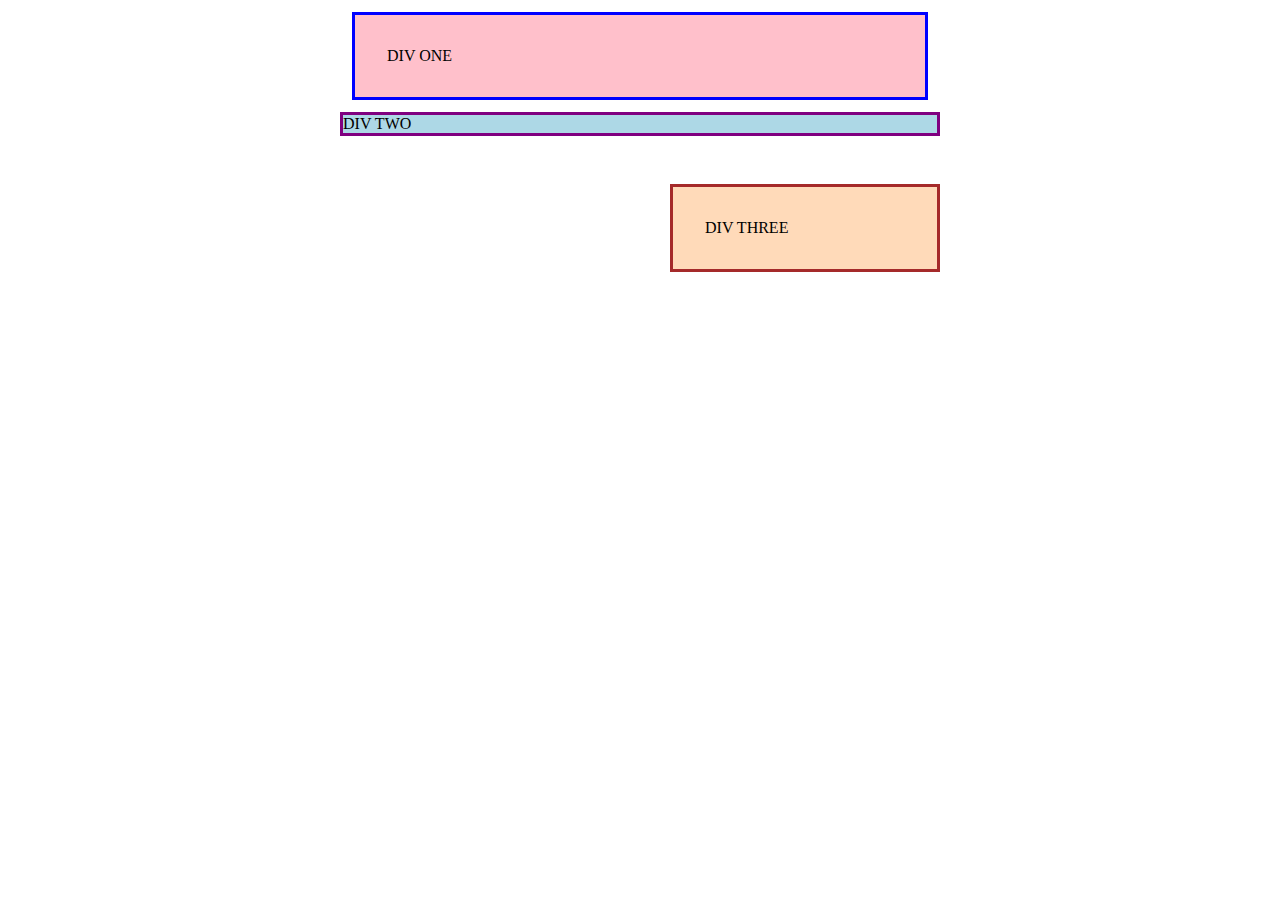
<file: margin-and-padding-1/index.html>
<!DOCTYPE html>
<html lang="en">
  <head>
    <meta charset="UTF-8">
    <meta http-equiv="X-UA-Compatible" content="IE=edge">
    <meta name="viewport" content="width=device-width, initial-scale=1.0">
    <title>Margin and Padding exercise</title>
    <link rel="stylesheet" href="style.css">
  </head>
  <body>
    <div class="one">
      DIV ONE
    </div>
    <div class="two">
      DIV TWO
    </div>
    <div class="three">
      DIV THREE
    </div>
  </body>
</html>
</file>
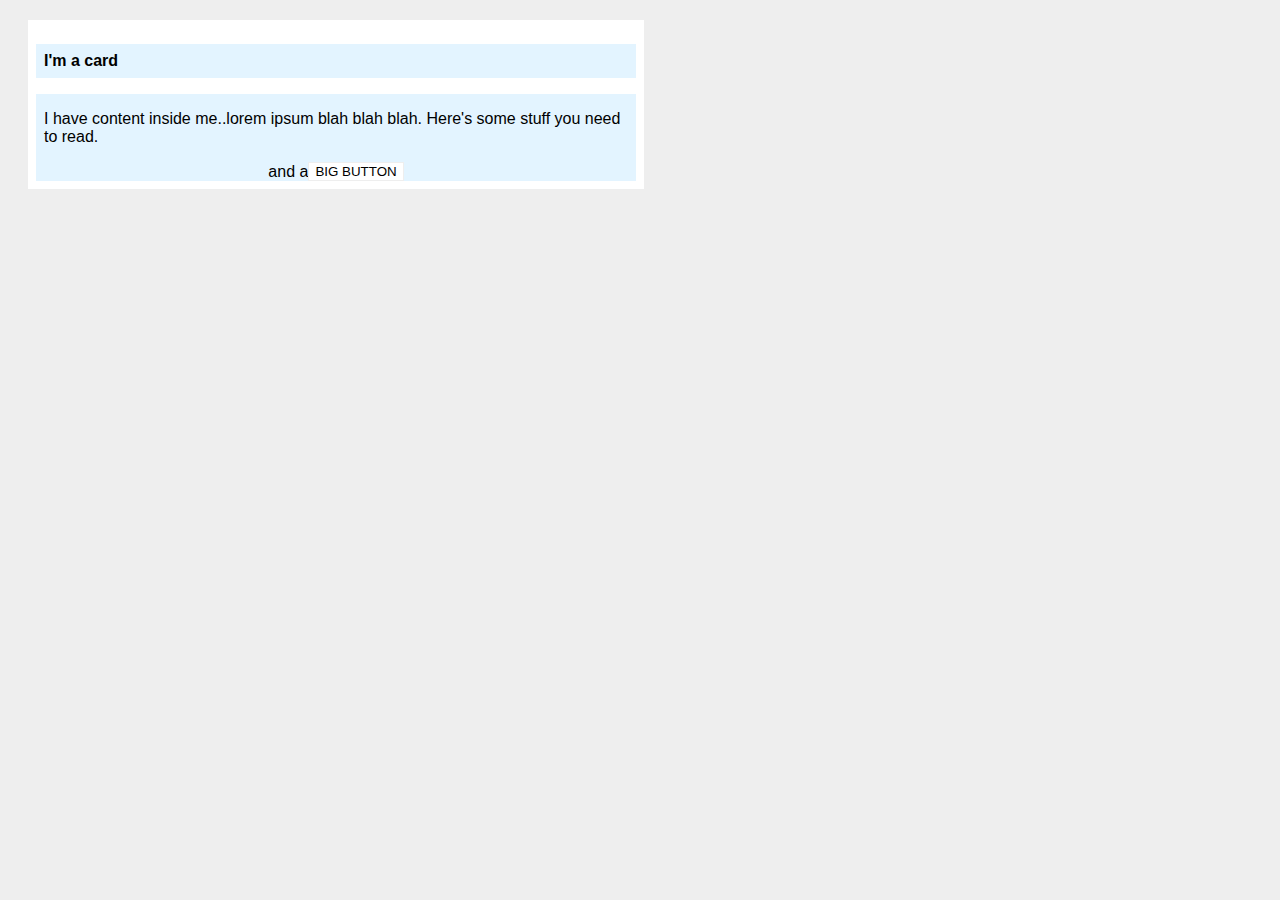
<file: margin-and-padding-2/index.html>
<!DOCTYPE html>
<html lang="en">
  <head>
    <meta charset="UTF-8">
    <meta http-equiv="X-UA-Compatible" content="IE=edge">
    <meta name="viewport" content="width=device-width, initial-scale=1.0">
    <title>Margin and Padding exercise 2</title>
    <link rel="stylesheet" href="style.css">
  </head>
  <body>
    <div class="card">
      <h3 class="title">I'm a card</h1>
      <div class="content">I have content inside me..lorem ipsum blah blah blah. Here's some stuff you need to read.</div>
      <div class="button-container">and a <button>BIG BUTTON</button></div>
    </div>
  </body>
</html>
</file>
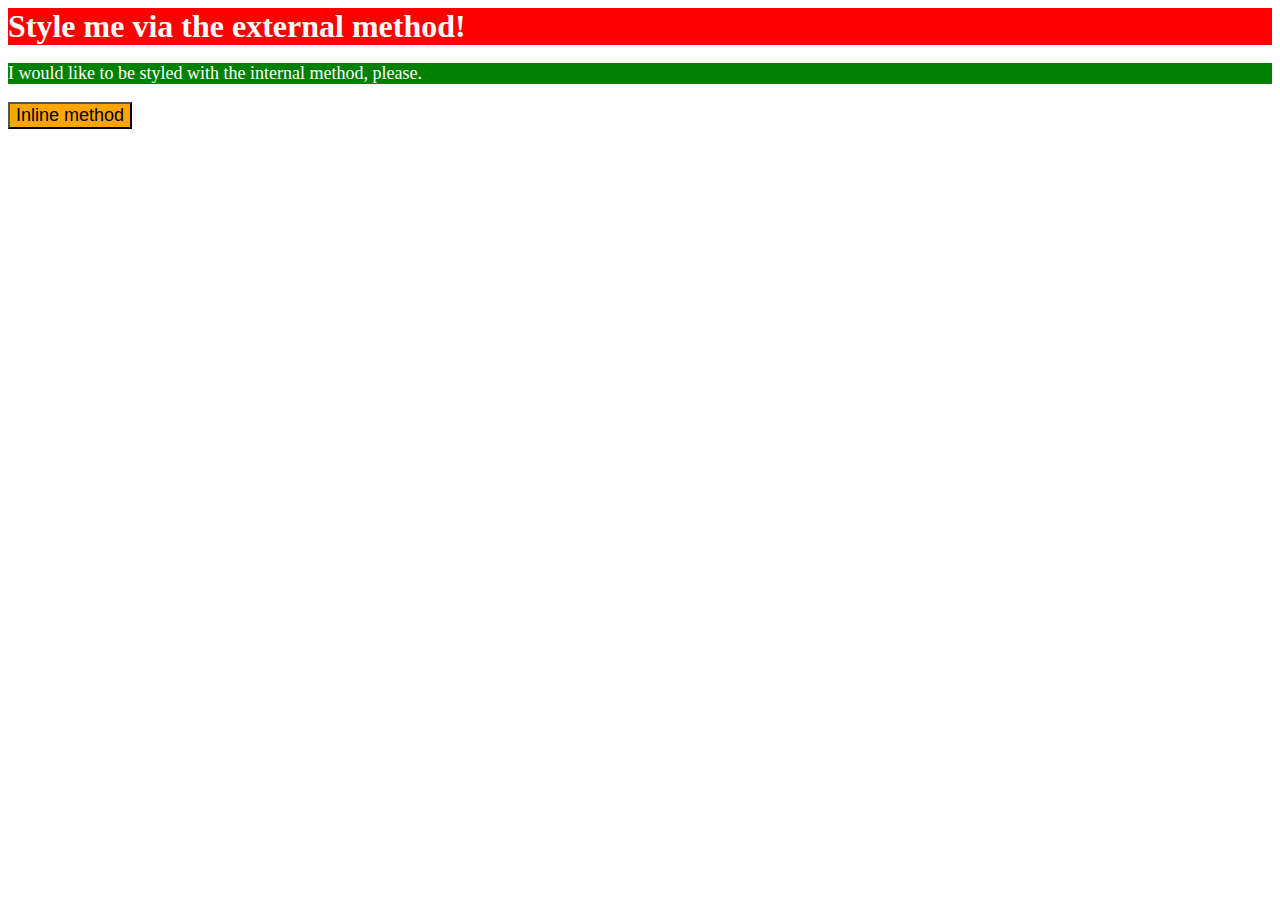
<file: assignment-one/one.html>
<!DOCTYPE html>
<html lang="en">
<head>
    <meta charset="UTF-8">
    <meta name="viewport" content="width=device-width, initial-scale=1.0">
    <title>One</title>
    <link rel = "stylesheet" href = "one.css"/>
    <style>
        p{
            background-color: green;
            color: white;
            font-size: 18px;
        }
    </style>
</head>
<body>
    <div>Style me via the external method!</div>
    <p>I would like to be styled with the internal method, please.</p>
    <button style = "background-color: orange; font-size: 18px;">
        Inline method
    </button>
</body>
</html>
</file>
<file: margin-and-padding-1/style.css>
body {
    max-width: 600px;
    margin: 0 auto;
  }
  
  .one {
    background: pink;
    border: 3px solid blue;
    /* CHANGE ME */
    padding: 32px;
    margin: 12px;
  }
  
  .two {
    background: lightblue;
    border: 3px solid purple;
    /* CHANGE ME */
    margin-bottom: 48px;
  }
  
  .three {
    background: peachpuff;
    border: 3px solid brown;
    width: 200px;
    /* CHANGE ME */
    padding: 32px;
    margin-left: auto;  /*takes all available space to the left*/
  }
</file>
<file: margin-and-padding-2/style.css>
body {
    background: #eee;
    font-family: sans-serif;

}
  
.card {
    width: 600px;
    background: #fff;
    margin: 20px;
    padding: 8px;
}
  
.title {
    background: #e3f4ff;
    padding: 8px;
    font-size: 16px
}
  
.content {
    background: #e3f4ff;
    padding: 16px 8px;
}
  
.button-container {
    display: flex;
    background: #e3f4ff;
    justify-content: center;
    align-items: center;
}
  
button {
    background: white;
    border: 1px solid #eee;
}
</file>
<file: assignment-one/one.css>
��d i v {  
         b a c k g r o u n d - c o l o r :   r e d ;  
         c o l o r :   w h i t e ;  
         f o n t - s i z e :   3 2 p x ;  
         a l i g n - s e l f :   c e n t e r ;  
         f o n t - w e i g h t :   b o l d ;  
 }  
  
  
  
  
 
</file>
